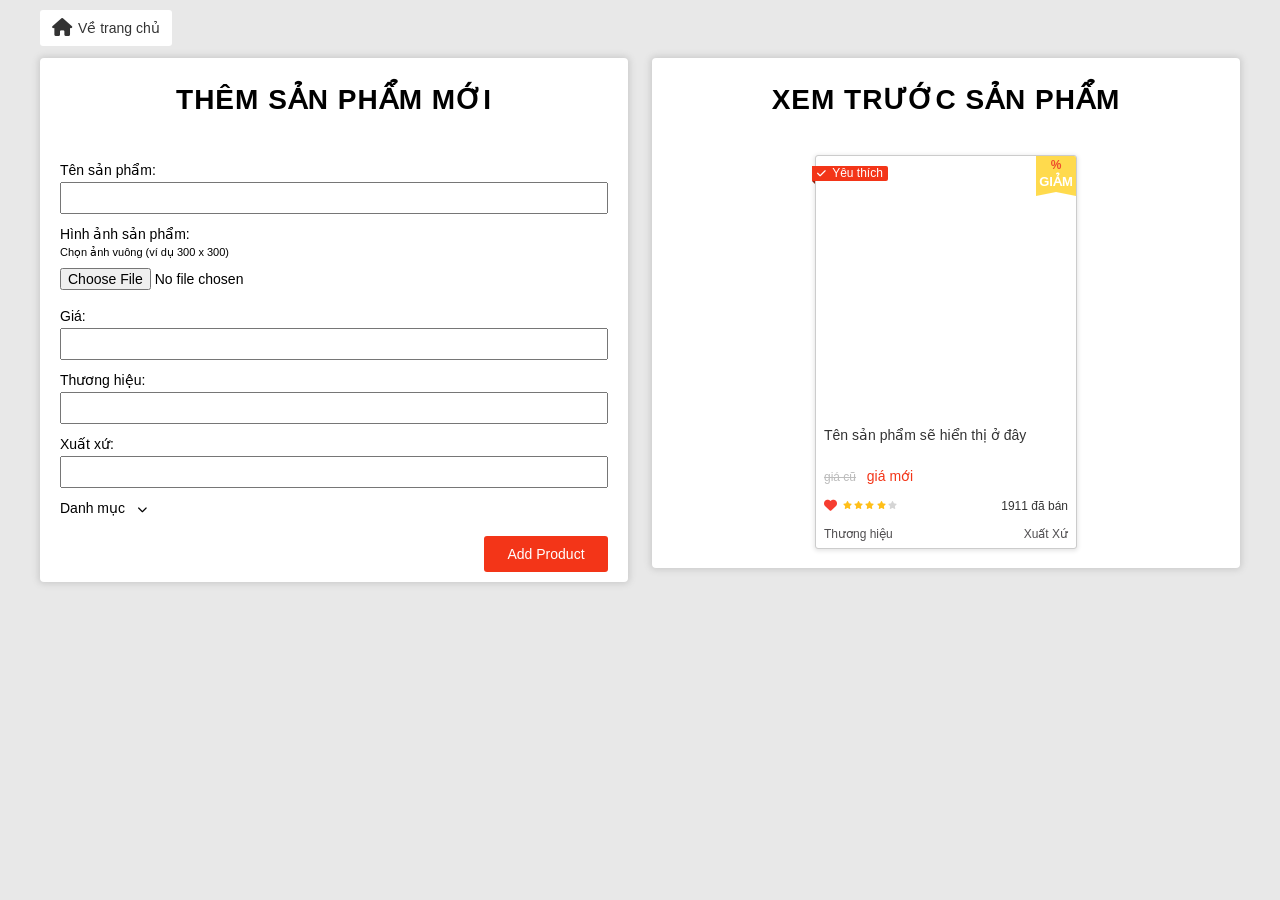
<file: add-product.html>
<!DOCTYPE html>
<html lang="en">

<head>
    <meta charset="UTF-8">
    <meta name="viewport" content="width=device-width, initial-scale=1.0">
    <title>Add Product</title>
    <link rel="stylesheet" href="assets/css/base.css">
    <link rel="stylesheet" href="assets/css/add-product.css">
    <link rel="stylesheet" href="assets/css/grid.css">
    <link rel="stylesheet" href="assets/fonts/fontawesome-free-6.5.1/css/all.css" />
</head>

<body>
    <div class="app">
        <div class="grid wide">
            <a href="index.html" class="return-btn btn">
                <i class="fa-solid fa-house home-icon"></i>
                Về trang chủ
            </a>
            <div class="row">
                <div class="col l-6 m-12 c-12">
                    <div class="add-product">
                        <h1 class="add-product__heading">Thêm sản phẩm mới</h1>
                        <form id="product-form">
                            <div class="form-group">
                                <label class="form-label" for="product-name">Tên sản
                                    phẩm:</label>
                                <input type="text" id="product-name" class="form-control">
                                <div class="form-error" id="nameError">Vui lòng nhập tên sản phẩm</div>
                            </div>
                            <div class="form-group">
                                <label class="form-label" for="product-image">Hình ảnh sản
                                    phẩm:</label>
                                <p>Chọn ảnh vuông (ví dụ 300 x 300)</p>
                                <input type="file" id="product-image" accept="image/*" class="form-control">
                                <div class="form-error" id="imageError">Vui lòng chọn hình ảnh sản phẩm</div>
                            </div>
                            <div class="form-group">
                                <label class="form-label" for="product-price-old">Giá:</label>
                                <input type="text" id="product-price" class="form-control">
                                <div class="form-error" id="priceError">Vui lòng nhập giá</div>
                            </div>
                            <div class="form-group">
                                <label class="form-label" for="product-brand">Thương
                                    hiệu:</label>
                                <input type="text" id="product-brand" class="form-control">
                                <div class="form-error" id="brandError">Vui lòng nhập tên thương hiệu</div>
                            </div>
                            <div class="form-group">
                                <label class="form-label" for="product-origin">Xuất xứ:</label>
                                <input type="text" id="product-origin" class="form-control">
                                <div class="form-error" id="originError">Vui lòng nhập xuất xứ sản phẩm</div>
                            </div>
                            <div class="form-group category">
                                <span class="category-label">Danh mục </span>
                                <i class="category-icon fa-solid fa-chevron-down"></i>
                                <span class="category-name" id="categoryName"></span>
                                <div class="category-list-group">
                                    <ul id="js-category-list" class="category-list">
                                        <!-- <li class="category-item">Điện thoại</li> -->
                                    </ul>
                                </div>

                                <div class="form-error" id="categoryError">Vui lòng chọn danh mục sản phẩm</div>
                            </div>

                            <div class="product-form__submit">
                                <button type="submit" id="form-submit"
                                    class="product-form__submit-btn btn btn--primary">Add
                                    Product</button>
                            </div>
                        </form>
                    </div>
                </div>

                <div class="col l-6 m-12 c-12">
                    <div class="preview-product">
                        <h1 class="preview__heading">Xem trước sản phẩm</h1>
                        <div class="product-box">
                            <div class="product-item">
                                <div class="product-item__img">
                                </div>
                                <h4 class="product-item__name">Tên sản phẩm sẽ hiển thị ở đây</h4>

                                <div class="product-item__price">
                                    <span class="product-item__price-old">giá cũ</span>
                                    <span class="product-item__price-current">giá mới</span>
                                </div>

                                <div class="product-item__action">
                                    <div class="product-item__like product-item__like--liked">
                                        <i class="fa-regular fa-heart product-item__like-icon-emty"></i>
                                        <i class="fa-solid fa-heart product-item__like-icon-fill"></i>
                                    </div>
                                    <div class="product-item__rating">
                                        <i class="product-item__star--gold fa-solid fa-star"></i>
                                        <i class="product-item__star--gold fa-solid fa-star"></i>
                                        <i class="product-item__star--gold fa-solid fa-star"></i>
                                        <i class="product-item__star--gold fa-solid fa-star"></i>
                                        <i class="fa-solid fa-star"></i>
                                    </div>

                                    <span class="product-item__sold">1911 đã bán</span>
                                </div>

                                <div class="product-item__origin">
                                    <span class="product-item__brand">Thương hiệu</span>
                                    <span class="product-item__origin-name">Xuất Xứ</span>
                                </div>

                                <div class="product-item__favorite">
                                    <i class="fa-solid fa-check"></i>
                                    <span>Yêu thích</span>
                                </div>

                                <div class="product-item__sale-off">
                                    <span class="product-item__sale-off-percent">%</span>
                                    <span class="product-item__sale-off-label">GIẢM</span>
                                </div>
                            </div>
                        </div>
                    </div>
                </div>
            </div>
        </div>
    </div>


    <script src="https://cdnjs.cloudflare.com/ajax/libs/jquery/3.7.1/jquery.min.js"></script>
    <script src="assets/javascript/addProduct.js"></script>
</body>

</html>
</file>
<file: assets/css/base.css>
:root {
    --white-color: #fff;
    --black-color: #000;
    --text-color: #333;
    --primary-color: #f33518;
    --star-gold-color: #FFBF19;
    --height-header: 120px;
    --height-header-sort-bar: 46px;
    --bg-btn-hover: #fc5d45;
    --bg-item-hover: #eaeaea;
}

* {
    box-sizing: inherit;
    padding: 0;
    margin: 0;
}

html {
    /* hack */
    font-size: 62.5%;
    line-height: 1.6rem; 
    font-family: "Roboto", sans-serif;
    box-sizing: border-box;
}


/* Arrow */
.arrow {
    content: "";
    border-width: 20px 25px;
    border-style: solid;
    border-color: transparent transparent var(--white-color) transparent;
    position: absolute;
    right: 4px;
    top: -26px;
}
@keyframes fadeIn {
    from{
        opacity: 0;
    }
    to{
        opacity: 1;
    }
}
@keyframes growth {
    from {
        transform: scale(0.7);
    }
    to {
        transform: scale(1);
    }
}

/* Modal */
.modal {
    position: fixed;
    top: 0;
    right: 0;
    bottom: 0;
    left: 0;
    z-index: 10;
    display: flex;
    display: none;
}
    .modal.active {
        display: flex;
    }
.modal__overlay {
    position: absolute;
    width: 100%;
    height: 100%;
    background-color: rgba(0, 0, 0, 0.35);
    animation: fadeIn linear 0.1s;
}
.modal__body {
    width: 460px;
    max-width: calc(100% - 16px);
    background-color: var(--white-color);
    border-radius: 4px;
    overflow: hidden;
    margin: auto;
    position: relative;
    z-index: 1;
    animation: growth linear 0.1s;
}

/* BUTTON */
.btn {
    color: var(--text-color);
    background-color: var(--white-color);
    padding: 0 12px;
    border: none;
    border-radius: 3px;
    min-width: 124px;
    height: 36px;
    font-size: 1.4rem;
    line-height: 1.4rem;
    text-decoration: none;
    display: inline-flex;
    align-items: center;
    justify-content: center;
}
    .btn:hover {
        cursor: pointer;
    }
.btn.btn--normal {
    background-color: rgba(0,0,0, 0.05);
}
.btn--size-s {
    height: 34px;
}
.btn.btn--primary {
    background-color: var(--primary-color);
    color: #fff;
}

.btn.btn--disabled {
    background-color: #827f7f;
    color: #b1aeae;
}

/* Selection input */
.select-input {
    height: 36px;
    background-color: var(--white-color);
    color: var(--text-color);
    min-width: 170px;
    display: flex;
    align-items: center;
    justify-content: space-between;
    padding: 0 12px;
    position: relative;
    z-index: 1;
}
.select-input:hover .select-input__list {
    display: block;
}
.select-input__label {
    font-size: 1.4rem;
}
.select-input__icon {
    font-size: 1.2rem;
}

.select-input__list {
    list-style: none;
    position: absolute;
    left: 0;
    right: 0;
    top: 37px;
    background-color: var(--white-color);
    padding: 12px 14px;
    display: none;
}
.select-input__list::before {
    content: "";
    width: 100%;
    height: 12px;
    position: absolute;
    top: -6px;
    left: 0;
}
.select-input__link {
    text-decoration: none;
    font-size: 1.4rem;
    color: var(--text-color);
    display: block;
    padding: 6px 0;
}
.select-input__link:hover {
    color: var(--primary-color);
}
.select-input__item--active .select-input__link {
    color: var(--primary-color);
}

.alert {
    font-size: 1.3rem;
    margin-top: 2px;
    padding: 16px 10px;
    border-radius: 3px;
}
.alert.alert-danger {
    background-color: #f8d7da;
    color: #842029;
    border: 1px solid #8d3c412f;
    display: none;
}
.alert.alert-success {
    background-color: #bee1d1;
    color: #215132;
    border: 1px solid #badbcc;
    display: none;
}

/* Form Error Message */
.form-error {
    font-size: 1.3rem;
    color: red;
    padding-top: 3px;
    display: none;
}



/* Pagination */
.pagination {
    display: flex;
    list-style: none;
    justify-content: center;
    align-items: center;
}
.pagination-item--active .pagination-item__link {
    background-color: var(--primary-color);
    color: var(--white-color);
}
.pagination-item--active .pagination-item__link:hover{
    background-color: var(--bg-btn-hover);
}
.pagination-item__link {
    --height: 30px;
    display: block;
    text-decoration: none;
    font-size: 2rem;
    color: #939393;
    min-width: 40px;
    height: var(--height);
    line-height: var(--height);
    text-align: center;
    border-radius: 2px;
    margin: 0 15px;
}
.pagination-item__icon {
    font-size: 1.6rem;
}
</file>
<file: assets/css/add-product.css>
body {
    background-color: #e8e8e8;
}
.app {
    margin: 10px 0 40px 0;
}

.btn.return-btn {
    margin-bottom: 12px;
    background-color: var(--white-color);
}
.home-icon {
    font-size: 1.8rem;
    margin-right: 6px;
}
.add-product,
.preview-product {
    background-color: var(--white-color);
    padding: 10px 20px;
    border-radius: 4px;
    box-shadow: 0 0 6px 2px #ccc;
}

.add-product__heading,
.preview__heading {
    font-size: 2.8rem;
    line-height: 3.2rem;
    text-align: center;
    padding: 16px 0 40px 0;
    text-transform: uppercase;
    letter-spacing: 1px;
}

.form-group {
    padding: 6px 0;
}

.form-label {
    font-size: 1.4rem;
}
.form-label + p {
    font-size: 1.1rem;
}

.form-group select {
    width: 200px;
    margin-left: 6px;
    height: 24px;
}


.form-control {
    margin-top: 2px;
    padding: 6px 0;
    width: 100%;
    font-size: 1.4rem;
}

/* Category */
.category {
    display: inline-block;
    position: relative;
}
.category-label{
    font-size: 1.4rem;
}
.category-name {
    margin-left: 6px;
    font-size: 1.2rem;
    color: var(--primary-color);
}
.category-icon {
    margin-left: 8px;
}

.category-list-group {
    position: absolute;
    top: calc(100% - 2px);
    left: 0;
    width: 300px;
    background-color: var(--white-color);
    display: none;
}
.category-list {
    list-style: none;
    max-height: 64px;
    overflow: auto;
    border: 1px solid #707070;
}

.category-list-group::before {
    content: "";
    position: absolute;
    top: -10px;
    left: 0;
    right: 0;
    height: 16px;
}
.category-item {
    font-size: 1.3rem;
    padding: 4px;
}

.category:hover .category-list-group{
    display: block;
}
.category-item:hover {
    color: var(--primary-color);
    background-color: #BDBDBD;
}

.product-form__submit {
    margin-top: 12px;
    text-align: right;
}

.product-box {
    display: flex;
    justify-content: center;
}


/* Preview */
.product-item {
    display: block;
    width: 260px;
    text-decoration: none;
    margin-bottom: 10px;
    position: relative;
    background-color: var(--white-color);
    border-radius: 2px;
    box-shadow: 0 1px 4px 2px rgba(0, 0, 0, 0.1);
    transition: transform linear 0.1s;
    will-change: transform;
    outline: 1px solid #ccc;
}

.product-item:hover {
    transform: translateY(-1px);
    box-shadow: 0 1px 20px 2px rgba(0, 0, 0, 0.1);
}

.product-item__img {
    /* padding-top: 100%   = padding-top = 100% chiều ngang của product-item => hình vuông*/
    padding-top: 100%;
    background-repeat: no-repeat;
    background-size: contain;
    border-top-left-radius: 2px;
    border-top-right-radius: 2px;
}

.product-item__name {
    margin: 10px 8px 0 8px;
    font-size: 1.4rem;
    color: var(--text-color);
    font-weight: 400;
    line-height: 1.8rem;
    height: 3.6rem;
    display: block;
    display: -webkit-box;
    overflow: hidden;
    -webkit-box-orient: vertical;
    -webkit-line-clamp: 2;
}

.product-item__price {
    margin: 6px 8px 0;
    overflow: hidden;
    white-space: nowrap;
    text-overflow: ellipsis;
    color: var(--primary-color);
}

.product-item__price-old {
    font-size: 1.2rem;
    color: #BDBDBD;
    text-decoration: line-through;
    margin-right: 8px;
}

.product-item__price-current {
    font-size: 1.4rem;
    color: var(--primary-color);
}

.product-item__action {
    display: flex;
    align-items: center;
    overflow: hidden;
    white-space: nowrap;
    margin: 12px 8px 0;
}

.product-item__like {
    font-size: 1.3rem;
    margin-right: 6px;
    cursor: default;
}

i.product-item__like-icon-emty {
    color: var(--text-color);
}

i.product-item__like-icon-fill {
    display: none;
}

.product-item__like--liked .product-item__like-icon-emty {
    display: none;
}

.product-item__like--liked .product-item__like-icon-fill {
    display: inline-block;
    color: #f63d30;
}

.product-item__rating {
    font-size: 0.8rem;
    color: #d5d5d5;
    margin-right: 6px;
}

.product-item__star--gold {
    color: var(--star-gold-color);
}

.product-item__sold {
    margin-left: auto;
    font-size: 1.2rem;
    color: var(--text-color);
}

.product-item__origin {
    display: flex;
    padding: 12px 8px 6px 8px;
    justify-content: space-between;
    color: #504E50;
    font-size: 1.2rem;
    font-weight: 300;
}

.product-item__favorite {
    position: absolute;
    top: 10px;
    left: -4px;
    color: var(--primary-color);
    background-color: currentColor;
    font-size: 1.2rem;
    font-weight: 500;
    padding-right: 5px;
    border-top-right-radius: 2px;
    border-bottom-right-radius: 2px;
    line-height: 1.5rem;
}

.product-item__favorite span {
    color: var(--white-color);
}

.product-item__favorite i {
    color: var(--white-color);
    margin: 0 3px 0 5px;
    font-size: 1rem;
}

.product-item__favorite::after {
    content: "";
    position: absolute;
    bottom: -3px;
    left: 0;
    border-top: 3px solid currentColor;
    border-left: 3px solid transparent;
    filter: brightness(60%);
}


.product-item__sale-off {
    position: absolute;
    top: 0;
    right: 0;
    width: 40px;
    height: 36px;
    padding: 1px 0;
    text-align: center;
    background-color: rgba(255, 216, 64, 0.93);
    border-top-right-radius: 2px;
}

.product-item__sale-off::after {
    content: "";
    position: absolute;
    bottom: -4px;
    right: 0;
    border-width: 0 20px 4px;
    border-style: solid;
    border-color: transparent rgba(255, 216, 64, 0.93) transparent rgba(255, 216, 64, 0.93);
}

.product-item__sale-off-percent {
    color: #ee4d2d;
    font-size: 1.2rem;
    line-height: 1.6rem;
    font-weight: 600;
}

.product-item__sale-off-label {
    display: block;
    font-size: 1.3rem;
    line-height: 1.6rem;
    color: var(--white-color);
    font-weight: 600;
}


/* Tablet + mobile */
@media (max-width: 1023px) {
    .app {
        margin: 10px 8px 40px 8px;
    }

    .preview-product {
        margin-top: 20px;
    }

    .form-control {
        padding: 8px 0;
    }
    .form-group {
        padding: 8px 0;
    }
}
</file>
<file: assets/css/grid.css>
.grid {
    width: 100%;
    display: block;
    padding: 0;
}

.grid.wide {
    max-width: 1200px;
    margin: 0 auto;
}

.row {
    display: flex;
    flex-wrap: wrap;
    margin-right: -4px;
    margin-left: -4px;
}

.row.no-gutters {
    margin-right: 0;
    margin-left: 0;
}

.col {
    padding-right: 4px;
    padding-left: 4px;
}

.row.no-gutters .col {
    padding-right: 0;
    padding-left: 0;
}

.c-0 {
    display: none;
}

.c-1 {
    flex: 0 0 8.33333%;
    max-width: 8.33333%;
}

.c-2 {
    flex: 0 0 16.66667%;
    max-width: 16.66667%;
}

.c-3 {
    flex: 0 0 25%;
    max-width: 25%;
}

.c-4 {
    flex: 0 0 33.33333%;
    max-width: 33.33333%;
}

.c-5 {
    flex: 0 0 41.66667%;
    max-width: 41.66667%;
}

.c-6 {
    flex: 0 0 50%;
    max-width: 50%;
}

.c-7 {
    flex: 0 0 58.33333%;
    max-width: 58.33333%;
}

.c-8 {
    flex: 0 0 66.66667%;
    max-width: 66.66667%;
}

.c-9 {
    flex: 0 0 75%;
    max-width: 75%;
}

.c-10 {
    flex: 0 0 83.33333%;
    max-width: 83.33333%;
}

.c-11 {
    flex: 0 0 91.66667%;
    max-width: 91.66667%;
}

.c-12 {
    flex: 0 0 100%;
    max-width: 100%;
}

.c-o-1 {
    margin-left: 8.33333%;
}

.c-o-2 {
    margin-left: 16.66667%;
}

.c-o-3 {
    margin-left: 25%;
}

.c-o-4 {
    margin-left: 33.33333%;
}

.c-o-5 {
    margin-left: 41.66667%;
}

.c-o-6 {
    margin-left: 50%;
}

.c-o-7 {
    margin-left: 58.33333%;
}

.c-o-8 {
    margin-left: 66.66667%;
}

.c-o-9 {
    margin-left: 75%;
}

.c-o-10 {
    margin-left: 83.33333%;
}

.c-o-11 {
    margin-left: 91.66667%;
}
/* Tablet < x < PC low resolution (do phan giai thap) */
@media (min-width: 740px) and (max-width:1023px) {
    .wide {
        width: 644px;
    }
}
/* >= Tablet */
@media (min-width: 740px){
    .row {
        margin-right: -8px;
        margin-left: -8px;
    }

    .col {
        padding-left: 8px;
        padding-right: 8px;
    }

    .m-0 {
        display: none;
    }

    .m-1,
    .m-2,
    .m-3,
    .m-4,
    .m-5,
    .m-6,
    .m-7,
    .m-8,
    .m-9,
    .m-10,
    .m-11,
    .m-12 {
        display: block;
    }

    .m-1 {
        flex: 0 0 8.33333%;
        max-width: 8.33333%;
    }

    .m-2 {
        flex: 0 0 16.66667%;
        max-width: 16.66667%;
    }

    .m-3 {
        flex: 0 0 25%;
        max-width: 25%;
    }

    .m-4 {
        flex: 0 0 33.33333%;
        max-width: 33.33333%;
    }

    .m-5 {
        flex: 0 0 41.66667%;
        max-width: 41.66667%;
    }

    .m-6 {
        flex: 0 0 50%;
        max-width: 50%;
    }

    .m-7 {
        flex: 0 0 58.33333%;
        max-width: 58.33333%;
    }

    .m-8 {
        flex: 0 0 66.66667%;
        max-width: 66.66667%;
    }

    .m-9 {
        flex: 0 0 75%;
        max-width: 75%;
    }

    .m-10 {
        flex: 0 0 83.33333%;
        max-width: 83.33333%;
    }

    .m-11 {
        flex: 0 0 91.66667%;
        max-width: 91.66667%;
    }

    .m-12 {
        flex: 0 0 100%;
        max-width: 100%;
    }

    .m-o-1 {
        margin-left: 8.33333%;
    }
    
    .m-o-2 {
        margin-left: 16.66667%;
    }
    
    .m-o-3 {
        margin-left: 25%;
    }
    
    .m-o-4 {
        margin-left: 33.33333%;
    }
    
    .m-o-5 {
        margin-left: 41.66667%;
    }
    
    .m-o-6 {
        margin-left: 50%;
    }
    
    .m-o-7 {
        margin-left: 58.33333%;
    }
    
    .m-o-8 {
        margin-left: 66.66667%;
    }
    
    .m-o-9 {
        margin-left: 75%;
    }
    
    .m-o-10 {
        margin-left: 83.33333%;
    }
    
    .m-o-11 {
        margin-left: 91.66667%;
    }
}

/* > PC medium resolution*/
@media (min-width: 1113px){
    .row {
        margin-right: -12px;
        margin-left: -12px;
    }

    .row.sm-gutter {
        margin-right: -5px;
        margin-left: -5px;
    }

    .col {
        padding-left: 12px;
        padding-right: 12px;
    }

    .row.sm-gutter .col {
        padding-left: 5px;
        padding-right: 5px;
    }

    .l-0 {
        display: none;
    }

    .l-1,
    .l-2,
    .l-2-4,
    .l-3,
    .l-4,
    .l-5,
    .l-6,
    .l-7,
    .l-8,
    .l-9,
    .l-10,
    .l-11,
    .l-12 {
        display: block;
    }

    .l-1 {
        flex: 0 0 8.33333%;
        max-width: 8.33333%;
    }

    .l-2 {
        flex: 0 0 16.66667%;
        max-width: 16.66667%;
    }

    .l-2-4 {
        flex: 0 0 20%;
        max-width: 20%;
    }

    .l-3 {
        flex: 0 0 25%;
        max-width: 25%;
    }

    .l-4 {
        flex: 0 0 33.33333%;
        max-width: 33.33333%;
    }

    .l-5 {
        flex: 0 0 41.66667%;
        max-width: 41.66667%;
    }

    .l-6 {
        flex: 0 0 50%;
        max-width: 50%;
    }

    .l-7 {
        flex: 0 0 58.33333%;
        max-width: 58.33333%;
    }

    .l-8 {
        flex: 0 0 66.66667%;
        max-width: 66.66667%;
    }

    .l-9 {
        flex: 0 0 75%;
        max-width: 75%;
    }

    .l-10 {
        flex: 0 0 83.33333%;
        max-width: 83.33333%;
    }

    .l-11 {
        flex: 0 0 91.66667%;
        max-width: 91.66667%;
    }

    .l-12 {
        flex: 0 0 100%;
        max-width: 100%;
    }

    .l-o-1 {
        margin-left: 8.33333%;
    }
    
    .l-o-2 {
        margin-left: 16.66667%;
    }
    
    .l-o-3 {
        margin-left: 25%;
    }
    
    .l-o-4 {
        margin-left: 33.33333%;
    }
    
    .l-o-5 {
        margin-left: 41.66667%;
    }
    
    .l-o-6 {
        margin-left: 50%;
    }
    
    .l-o-7 {
        margin-left: 58.33333%;
    }
    
    .l-o-8 {
        margin-left: 66.66667%;
    }
    
    .l-o-9 {
        margin-left: 75%;
    }
    
    .l-o-10 {
        margin-left: 83.33333%;
    }
    
    .l-o-11 {
        margin-left: 91.66667%;
    }
}

/* > PC low resolution*/
@media (min-width: 1024px) and (max-width:1239px) {
    .wide {
        width: 984px;
    }
    .wide .row {
        margin-right: -12px;
        margin-left: -12px;
    }
    .wide .row.sm-gutter {
        margin-right: -5px;
        margin-left: -5px;
    }

    .wide .col {
        padding-left: 12px;
        padding-right: 12px;
    }

    .wide .row.sm-gutter .col {
        padding-left: 5px;
        padding-right: 5px;
    }

    .wide .l-0 {
        display: none;
    }

    .wide .l-1,
    .wide .l-2,
    .wide .l-2-4,
    .wide .l-3,
    .wide .l-4,
    .wide .l-5,
    .wide .l-6,
    .wide .l-7,
    .wide .l-8,
    .wide .l-9,
    .wide .l-10,
    .wide .l-11,
    .wide .l-12 {
        display: block;
    }

    .wide .l-1 {
        flex: 0 0 8.33333%;
        max-width: 8.33333%;
    }

    .wide .l-2 {
        flex: 0 0 16.66667%;
        max-width: 16.66667%;
    }

    .wide .l-2-4 {
        flex: 0 0 20%;
        max-width: 20%;
    }

    .wide .l-3 {
        flex: 0 0 25%;
        max-width: 25%;
    }

    .wide .l-4 {
        flex: 0 0 33.33333%;
        max-width: 33.33333%;
    }

    .wide .l-5 {
        flex: 0 0 41.66667%;
        max-width: 41.66667%;
    }

    .wide .l-6 {
        flex: 0 0 50%;
        max-width: 50%;
    }

    .wide .l-7 {
        flex: 0 0 58.33333%;
        max-width: 58.33333%;
    }

    .wide .l-8 {
        flex: 0 0 66.66667%;
        max-width: 66.66667%;
    }

    .wide .l-9 {
        flex: 0 0 75%;
        max-width: 75%;
    }

    .wide .l-10 {
        flex: 0 0 83.33333%;
        max-width: 83.33333%;
    }

    .wide .l-11 {
        flex: 0 0 91.66667%;
        max-width: 91.66667%;
    }

    .wide .l-12 {
        flex: 0 0 100%;
        max-width: 100%;
    }

    .wide .l-o-1 {
        margin-left: 8.33333%;
    }
    
    .wide .l-o-2 {
        margin-left: 16.66667%;
    }
    
    .wide .l-o-3 {
        margin-left: 25%;
    }
    
    .wide .l-o-4 {
        margin-left: 33.33333%;
    }
    
    .wide .l-o-5 {
        margin-left: 41.66667%;
    }
    
    .wide .l-o-6 {
        margin-left: 50%;
    }
    
    .wide .l-o-7 {
        margin-left: 58.33333%;
    }
    
    .wide .l-o-8 {
        margin-left: 66.66667%;
    }
    
    .wide .l-o-9 {
        margin-left: 75%;
    }
    
    .wide .l-o-10 {
        margin-left: 83.33333%;
    }
    
    .wide .l-o-11 {
        margin-left: 91.66667%;
    }
}
</file>
